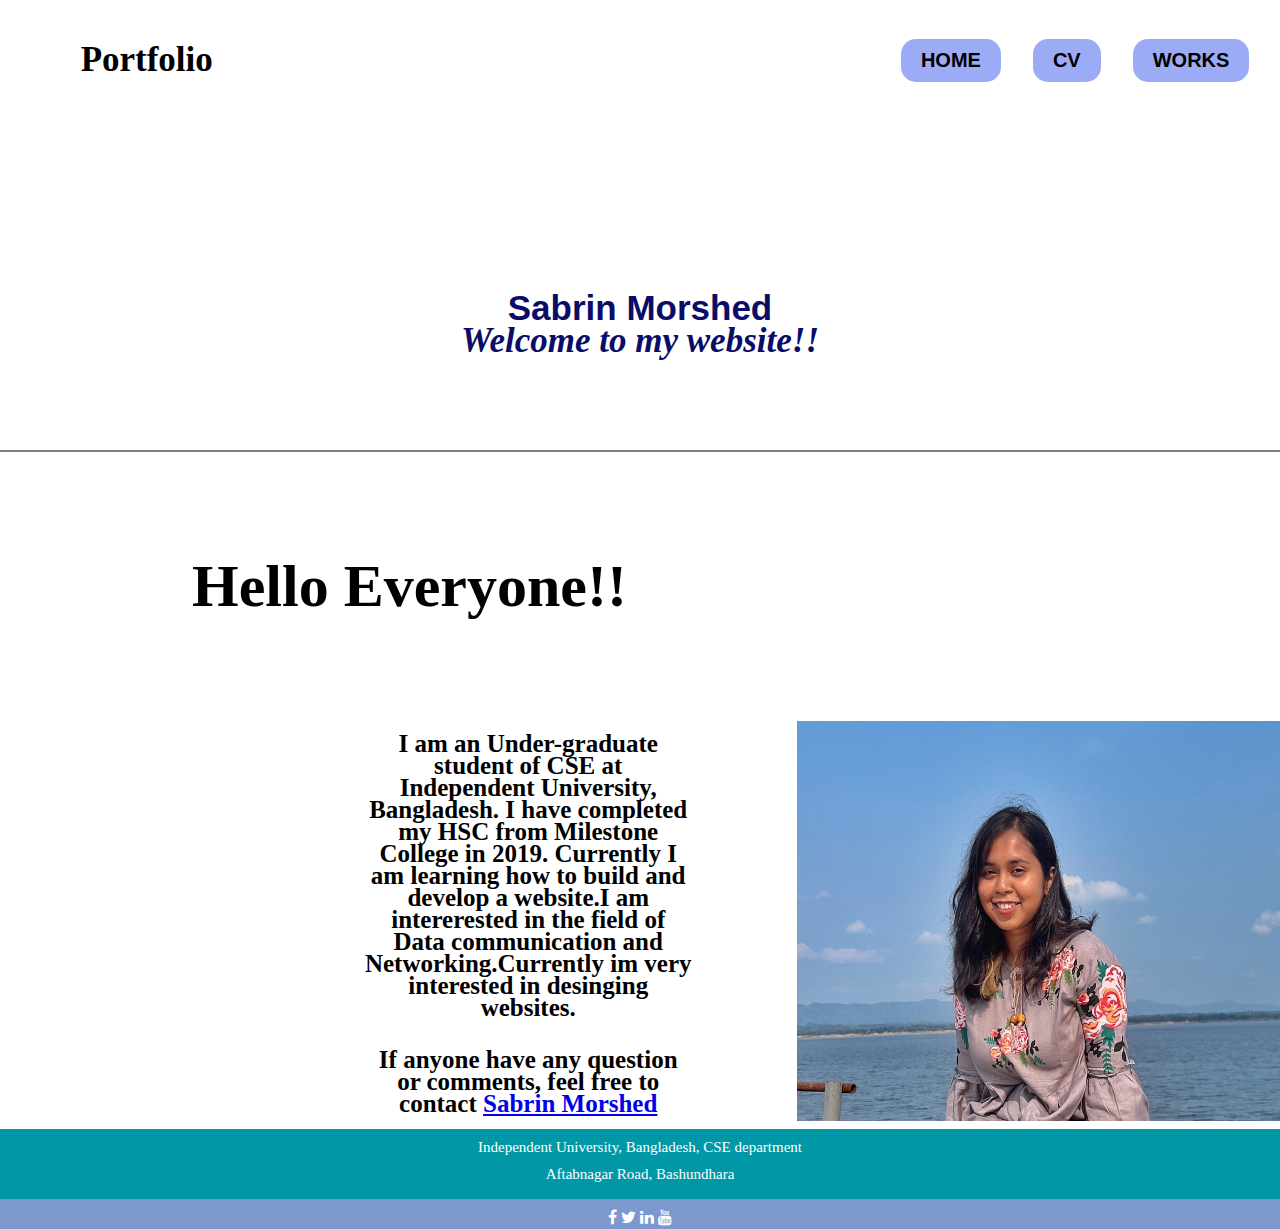
<file: index.html>
<!DOCTYPE html>
<html lang="en">
<head>
  <meta name="viewport" content="with=device-width" initial-scale="1.0">
  <link rel="stylesheet" href="https://cdnjs.cloudflare.com/ajax/libs/font-awesome/4.7.0/css/font-awesome.min.css">
  <title>Portfolio</title>
  <link rel="stylesheet" href="Midterm.css">  
  <style>
    *{
        box-sizing: border-box;
    }
@media only screen and (min-width: 50px) {
    body{
        background-color :rgb(203, 249, 249);
    }
    .about h2{
        font-size: 10px;
        line-height: 10px;
    }
    .text h1{
      font-size: 10px;
      line-height: 25px;
    }
}
@media only screen and (min-width: 992px) {
    body{
        background-color: transparent;
    }
    .about h2{
        font-size: 25px ;
        line-height: 22px;
    }
}



.button {
  background-color: rgb(237, 125, 146); 
  border: none;
  color: white;
  padding: 16px 32px;
  text-align: center;
  text-decoration: none;
  display: inline-block;
  font-size: 16px;
  margin: 4px 2px;
  transition-duration: 0.4s;
  cursor: pointer;
}

.button1 {
  background-color:rgb(242, 109, 129); 
  color: black; 
  border: 2px solid #4CAF50;
}
.button1:hover {
  background-color: transparent;
  color: white;
}
.button2 {
  background-color:rgb(242, 109, 129); 
  color: black; 
  border: 2px solid #4CAF50;
}
.button2:hover {
  background-color: transparent;
  color: white;
}
.button3 {
  background-color:rgb(242, 109, 129); 
  color: black; 
  border: 2px solid #4CAF50;
}
.button3:hover {
  background-color: transparent;
  color: white;
}
  </style> 
</head>
<body>
    <section class="header">
        <nav><p><b>Portfolio</b></p>
            <div class="nav-links">
                <ul>
                    <li><button class="button button1"><a href="index.html">HOME</a></li></button>
                    <li><button class="button button2"><a href="cv.html">CV</a></li></button>
                    <li><button class="button button3"><a href="research.html">WORKS</a></li></button>
                </ul>
            </div>
        </nav>
            <div class="text">
                <br>
                <h5><b>Sabrin Morshed</b></h5>
                <h1 style="font-size:35px; font-style: italic;" ><b>Welcome to my website!!</b></h1>
                </div>
        </section>
        <hr width="100%" color="grey" align="center" />
    <section class="main">
        <div><h2>Hello Everyone!!</h2>
    </section>
    </div>
    <section class="container">
        <div class="about">
        <h2>I am an Under-graduate student of CSE at Independent University, Bangladesh. I have completed my HSC from Milestone College in 2019. Currently I am learning how to build and develop a website.I am intererested in the field of Data communication and Networking.Currently im very interested in desinging websites.</h2>
        <br>
        <h2> If anyone have any question or comments, feel free to contact <a href="sabrinmorshed2@gmail.com">Sabrin Morshed</a></h2>
        </div>
        <div class="action">
        <img src="IMG_5274.jpeg">
        </div>
    </section>
    <br><br><br><br><br><br>

    <section class="footer">
        <div class="address">
            <p>Independent University, Bangladesh, CSE department </p>
            <p>Aftabnagar Road, Bashundhara</p>
        </div>
        <div class="logo">
        <a id="facebook"><i class="fa fa-facebook"></i></a>
        <a id="twitter"><i class="fa fa-twitter"></i></a>
        <a id="linkedin"><i class="fa fa-linkedin"></i></a>
        <a id="youtube"><i class="fa fa-youtube"></i></a>
        </div>
    </section>
</body>
</html>
</file>
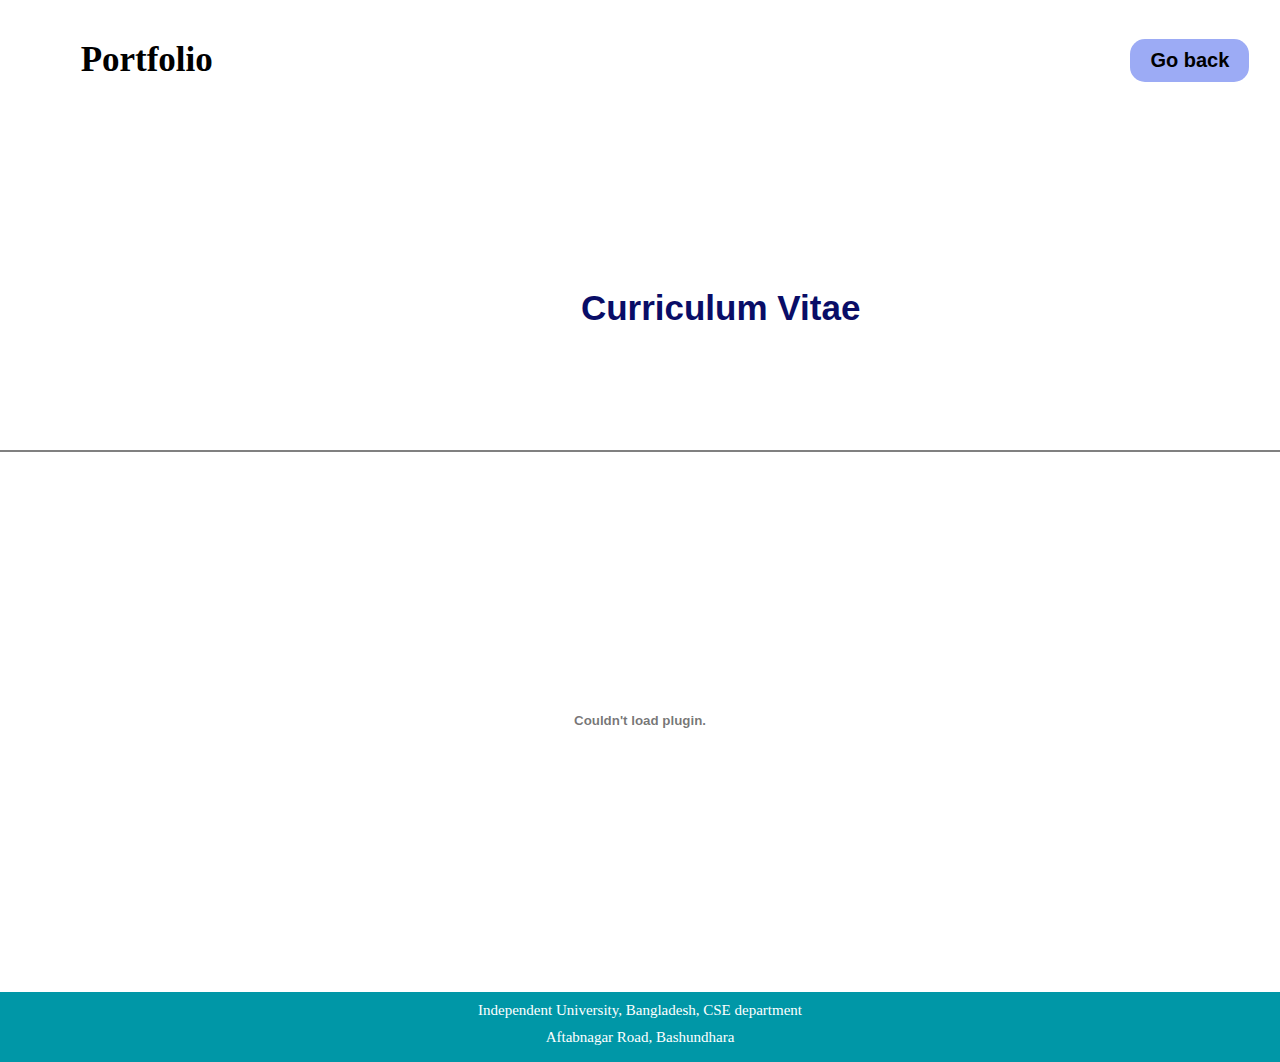
<file: cv.html>
<!DOCTYPE html>
<html lang="en">
<head>
    <meta charset="UTF-8">
    <meta name="viewport" content="width=device-width, initial-scale=1.0">
    <title>CV</title>
    <link rel="stylesheet" href="Midterm.css"> 
    <style>
        @media only screen and (min-width: 600px) {
    body{
        background-color :rgb(203, 249, 249);
    }
}
@media only screen and (min-width: 992px) {
    body{
        background-color: transparent;
    }
}
        .button {
  background-color:rgb(237, 125, 146); 
  border: none;
  color: white;
  padding: 16px 32px;
  text-align: center;
  text-decoration: none;
  display: inline-block;
  font-size: 16px;
  margin: 4px 2px;
  transition-duration: 0.4s;
  cursor: pointer;
}

.button1 {
  background-color:rgb(242, 109, 129); 
  color: black; 
  border: 2px solid #4CAF50;
}
.button1:hover {
  background-color: transparent;
  color: white;
}
    </style>
</head>
<body>
    <section class="header">
        <nav><p><b>Portfolio</b></p>
            <div class="nav-links">
                <ul>
                    <li><button class="button button1"><a href="index.html">Go back</a></li></button>
                </ul>
            </div>
            <div class="text">
                <br>
                <h5><b>Curriculum Vitae</b></h5>
                </div>
                </nav>
                </section>
                <hr width="100%" color="grey" align="center" />
                <br>
                <center>
                    <object data="Green-Modern-Woman-CV-Resume-Simple.pdf" width="800" height="500">
        </object>
                </center>
                <br>
                <section class="footer">
                    <div class="address">
                        <p>Independent University, Bangladesh, CSE department </p>
                        <p>Aftabnagar Road, Bashundhara</p>
                    </div>   
                </section>

</body>
</html>
</file>
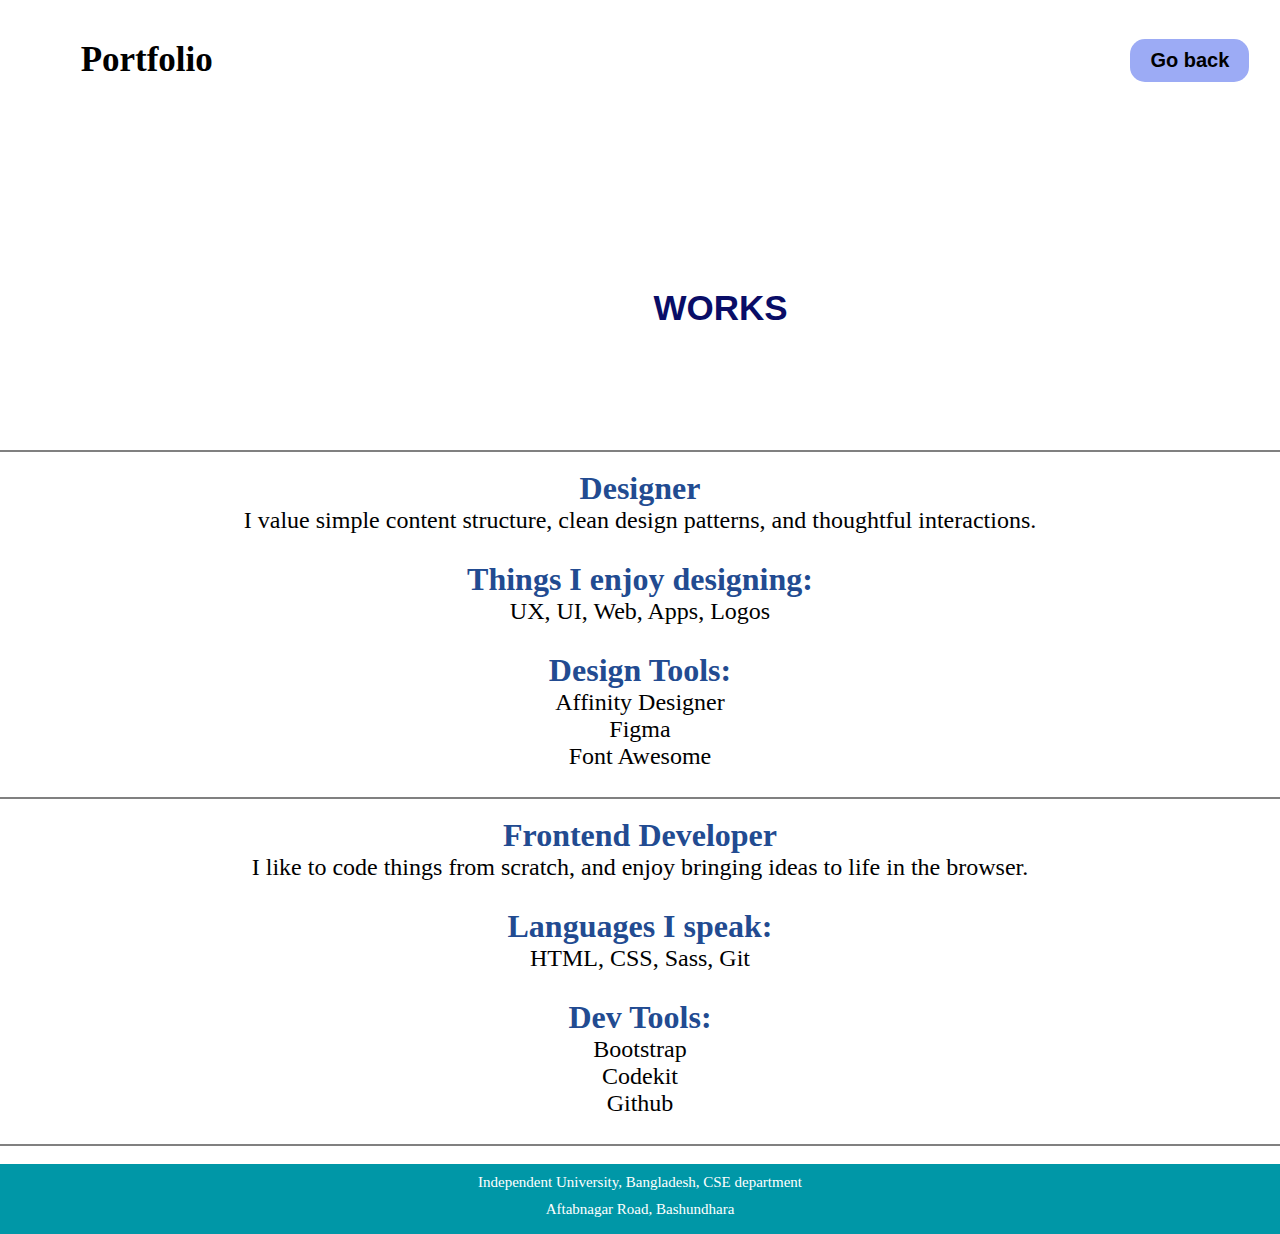
<file: research.html>
<!DOCTYPE html>
<html lang="en">
<head>
    <meta charset="UTF-8">
    <meta name="viewport" content="width=device-width, initial-scale=1.0">
    <title>Research</title>
    <link rel="stylesheet" href="Midterm.css"> 
    <style>
        @media only screen and (min-width: 600px) {
    body{
        background-color :rgb(203, 249, 249);
    }
}
@media only screen and (min-width: 992px) {
    body{
        background-color: transparent;
    }
}

            .button {
  background-color: rgb(237, 125, 146); 
  border: none;
  color: white;
  padding: 16px 32px;
  text-align: center;
  text-decoration: none;
  display: inline-block;
  font-size: 16px;
  margin: 4px 2px;
  transition-duration: 0.4s;
  cursor: pointer;
}

.button1 {
  background-color:rgb(242, 109, 129); 
  color: black; 
  border: 2px solid #4CAF50;
}
.button1:hover {
  background-color: transparent;
  color: white;
}
    </style>
</head>
<body>
    <section class="header">
        <nav><p><b>Portfolio</b></p>
            <div class="nav-links">
                <ul>
                    <li><button class="button button1"><a href="index.html">Go back</a></li></button>
                </ul>
            </div>
            <div class="text">
                <br>
                <h5><b><center>WORKS</center></b></h5>
                </div>
                </nav>
                </section>
                <hr width="100%" color="grey" align="center" />
                <br>
                <h1 style="color: rgb(34, 75, 145) ;"><center>Designer</center></h1>
                <font size="5"><center>I value simple content structure, clean design patterns, and thoughtful interactions.</center></font>
                <br>
                <h1 style="color: rgb(34, 75, 145) ;"><center>Things I enjoy designing:</center></h1>
                
                <font size="5"><center>UX, UI, Web, Apps, Logos</center></font>
                <br>
                <h1 style="color: rgb(34, 75, 145) ;"><center>Design Tools:</center></h1>
                <font size="5"><center>
                    <ul>
                        <li>Affinity Designer</li>
                        <li>Figma</li>
                        <li>Font Awesome</li>
                       
                    </ul>
                </center></font>
                <br>
                <hr width="100%" color="grey" align="center" />
                <br>
                <h1 style="color: rgb(34, 75, 145) ;"><center>Frontend Developer</center></h1>
                <font size="5"><center>I like to code things from scratch, and enjoy bringing ideas to life in the browser.</center></font>
                <br>
                <h1 style="color: rgb(34, 75, 145) ;"><center>Languages I speak:</center></h1>
                
                <font size="5"><center>HTML, CSS, Sass, Git</center></font>
                <br>
                <h1 style="color: rgb(34, 75, 145) ;"><center>Dev Tools:</center></h1>
                <font size="5"><center>
                    <ul>
                        <li>Bootstrap</li>
                        <li>Codekit</li>
                        <li>Github</li>  
                    </ul>
                </center></font>
                <br>
                <hr width="100%" color="grey" align="center" />
                <br>

    <section class="footer">
        <div class="address">
            <p>Independent University, Bangladesh, CSE department </p>
            <p>Aftabnagar Road, Bashundhara</p>
        </div>   
    </section>
</body>
</html>
</body>
</html>
</file>
<file: Midterm.css>
*{
    margin: 0;
    padding: 0;
}
body {
    background :transparent; 
    }
    
.header{
    min-height: 50vh;
    width: 105%;
   background-color: transparent;
    background-position: center;
    background-size:auto;
}
nav{
    display: flex;
    padding: 2% 6%;
    justify-content: space-between;
    align-items: center;
    color: black;
}
nav button{ 

     border: 25px;
    border-color:rgb(242, 109, 129);
    background-color: rgb(237, 125, 146) ;
    border-radius: 15px;
    padding: 10px 10px; 
}

nav p{
    font-size: 35px;
}
nav p b{
    font-size: 35px;
}
.nav-links{
    flex: 1;
    text-align:right;
}
.nav-links ul li{
    display: inline-block;
    list-style-type: none;
    padding: 8px 12px;
    position: relative;
}
.nav-links ul li a{
    font-size: 20px;
    font-weight:bolder;
    padding: 0px 10px;
    color:black;
    text-decoration: none;
}
.nav-links ul li button{
    border: 25px;
    border-color:rgb(156, 171, 245);
    background-color: rgb(156, 171, 245) ;
    border-radius: 15px;
    padding: 10px 10px;
}
.nav-links ul li a:hover{

    text-decoration-line: underline;
    text-decoration-color: lightcoral;
}
.text{
    width: 100%;
    color:rgb(9, 13, 103);
    position:absolute;
    top: 30%;
    bottom: 80%;
    text-align: center;
}
.text h5{
    font-size: medium;
    font-display: bold;
    font-family: Arial;
    font-style: normal;
    text-align: center;
}
.text h5{
    font-size:35px;
}

.text button a{
    text-decoration: none;
    color: white ;
}
.main{
    width: 70%;
    margin: auto;
    text-align: left;
    padding-top: 100px;
}
.main h2{
    font-size: 60px;
    font-weight: 600;

}
.container{
    width: 70%;
    height: auto;
    margin: auto;
    text-align: center;
    padding: 100px;
    display: flex;
    flex-direction: row;
    justify-content:space-around;
    flex-flow: wrap;

}
.about{
    width: 50%;
    height: 200px;
    border: 100px;
    
}
.about h2{
    padding-top: 10px;
    font-size: 25px;
    font-weight: bolder;
    color:rgb(0, 0, 0);
    align-content:center;
    margin-top: 2px;
    margin-left:20px;
    line-height: 15px;
}
.action{
    width: 20%;
    height: 100px;
    border: 10px;
}
.action img{
    height: 400px;
    width: 500px;
    margin-bottom: 2px;
}
.action p{
    align-content: center;
    padding-top: 20px;
    font-family:cursive;
}
.logo{
    padding-top: 10px;
    height: 30px;
    background-color: #6385c5d6;
    text-align: center;
    color: white;
}
.address{
    height: 70px;
    background-color:#0097a7;
    text-align: center;
    color: white;
}
.address p{
    padding-top: 10px;
    font-size: 15px;
}
</file>
